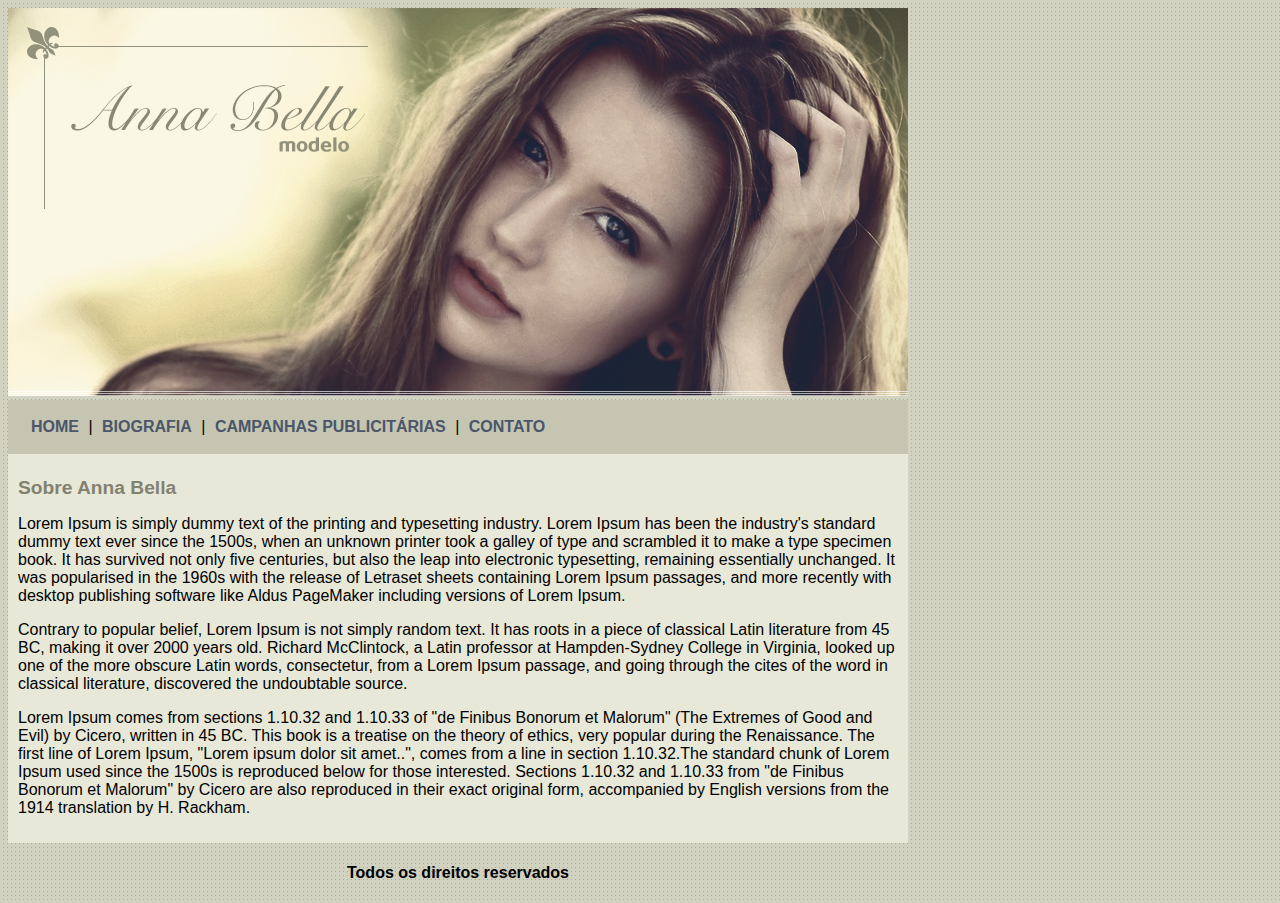
<file: index.html>
<!DOCTYPE html>
    <head>
            <title>Anna Bella Oficial</title>
            <meta charset="UTF-8">
            <link rel="stylesheet" type="text/css" href="estilo.css">
    </head>
    <body>
        <div id="principal">
            
            <img src="imagens/capa.png">
        
            <div id="menu">

                <a href="index.html">HOME</a> |
                <a href="biografia.html">BIOGRAFIA</a> |
                <a href="campanhas-publicitarias.html">CAMPANHAS PUBLICITÁRIAS</a> |
                <a href="contato.html">CONTATO</a> 

            </div>

            <div id="conteudo"><!-- inicio do conteúdo -->

                <h1>Sobre Anna Bella</h1>
                <p>
                    Lorem Ipsum is simply dummy text of the printing and typesetting industry. Lorem Ipsum has been the industry's standard dummy text ever since the 1500s, when an unknown printer took a galley of type and scrambled it to make a type specimen book. It has survived not only five centuries, but also the leap into electronic typesetting, remaining essentially unchanged. It was popularised in the 1960s with the release of Letraset sheets containing Lorem Ipsum passages, and more recently with desktop publishing software like Aldus PageMaker including versions of Lorem Ipsum.
                </p>

                <p>
                    Contrary to popular belief, Lorem Ipsum is not simply random text. It has roots in a piece of classical Latin literature from 45 BC, making it over 2000 years old. Richard McClintock, a Latin professor at Hampden-Sydney College in Virginia, looked up one of the more obscure Latin words, consectetur, from a Lorem Ipsum passage, and going through the cites of the word in classical literature, discovered the undoubtable source.
                </p>

                <p>
                    Lorem Ipsum comes from sections 1.10.32 and 1.10.33 of "de Finibus Bonorum et Malorum" (The Extremes of Good and Evil) by Cicero, written in 45 BC. This book is a treatise on the theory of ethics, very popular during the Renaissance. The first line of Lorem Ipsum, "Lorem ipsum dolor sit amet..", comes from a line in section 1.10.32.The standard chunk of Lorem Ipsum used since the 1500s is reproduced below for those interested. Sections 1.10.32 and 1.10.33 from "de Finibus Bonorum et Malorum" by Cicero are also reproduced in their exact original form, accompanied by English versions from the 1914 translation by H. Rackham.
                </p>

            </div><!-- fim do conteúdo -->

            <div id="rodape">
                <h4>
                    Todos os direitos reservados
                </h4>
            </div>

        </div>
    </body>
</html>
</file>
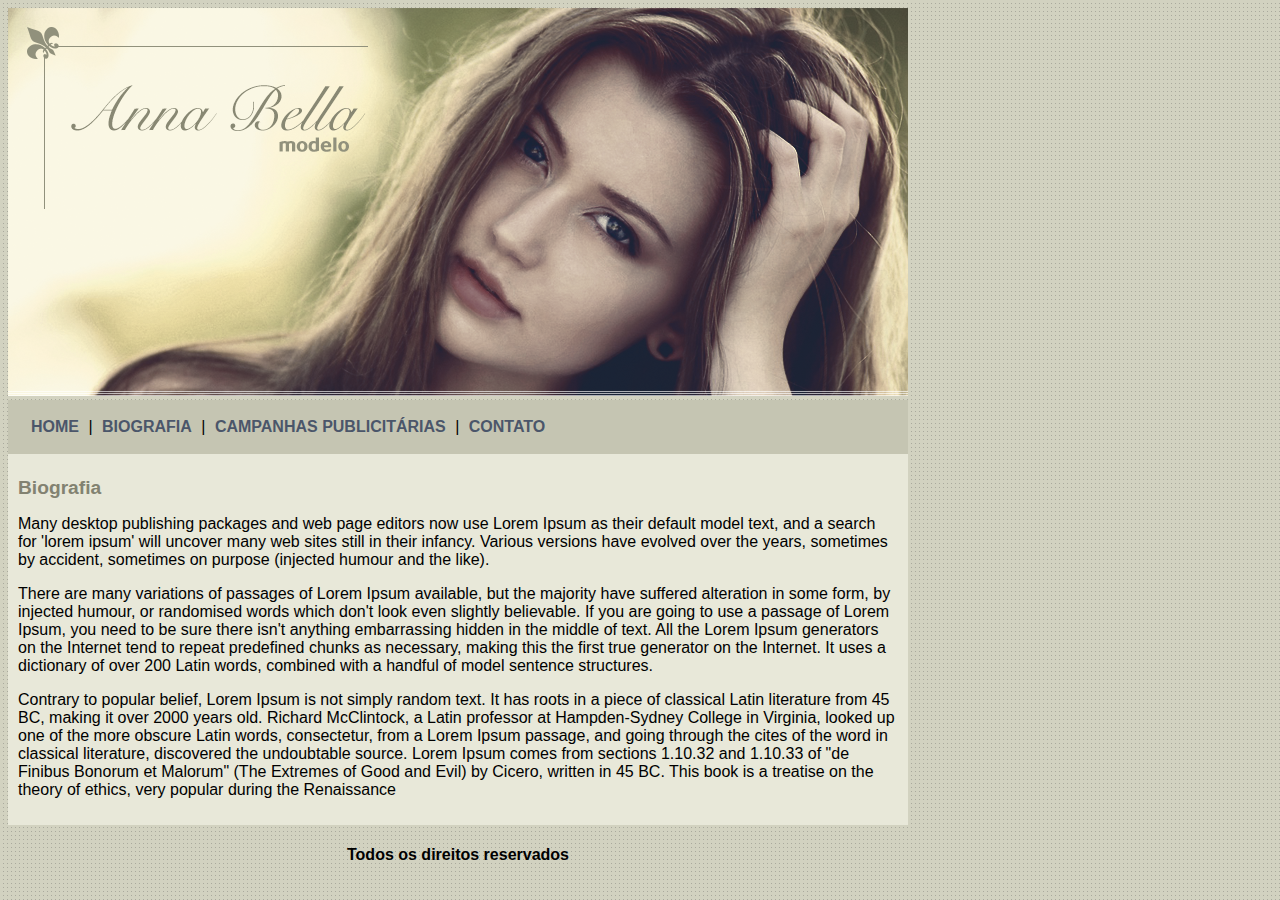
<file: biografia.html>
<!DOCTYPE html>
    <head>
            <title>Anna Bella - Biografia</title>
            <meta charset="UTF-8">
            <link rel="stylesheet" type="text/css" href="estilo.css">
    </head>
    <body>
        <div id="principal">
            
            <img src="imagens/capa.png">
        
            <div id="menu">

                <a href="index.html">HOME</a> |
                <a href="biografia.html">BIOGRAFIA</a> |
                <a href="campanhas-publicitarias.html">CAMPANHAS PUBLICITÁRIAS</a> |
                <a href="contato.html">CONTATO</a> 

            </div>

            <div id="conteudo"><!-- inicio do conteúdo -->

                <h1>Biografia</h1>
                <p>
                    Many desktop publishing packages and web page editors now use Lorem Ipsum as their default model text, and a search for 'lorem ipsum' will uncover many web sites still in their infancy. Various versions have evolved over the years, sometimes by accident, sometimes on purpose (injected humour and the like).
                </p>

                <p>
                    There are many variations of passages of Lorem Ipsum available, but the majority have suffered alteration in some form, by injected humour, or randomised words which don't look even slightly believable. If you are going to use a passage of Lorem Ipsum, you need to be sure there isn't anything embarrassing hidden in the middle of text. All the Lorem Ipsum generators on the Internet tend to repeat predefined chunks as necessary, making this the first true generator on the Internet. It uses a dictionary of over 200 Latin words, combined with a handful of model sentence structures.
                </p>

                <p>
                    Contrary to popular belief, Lorem Ipsum is not simply random text. It has roots in a piece of classical Latin literature from 45 BC, making it over 2000 years old. Richard McClintock, a Latin professor at Hampden-Sydney College in Virginia, looked up one of the more obscure Latin words, consectetur, from a Lorem Ipsum passage, and going through the cites of the word in classical literature, discovered the undoubtable source. Lorem Ipsum comes from sections 1.10.32 and 1.10.33 of "de Finibus Bonorum et Malorum" (The Extremes of Good and Evil) by Cicero, written in 45 BC. This book is a treatise on the theory of ethics, very popular during the Renaissance
                </p>

            </div><!-- fim do conteúdo -->

            <div id="rodape">
                <h4>
                    Todos os direitos reservados
                </h4>
            </div>

        </div>
    </body>
</html>
</file>
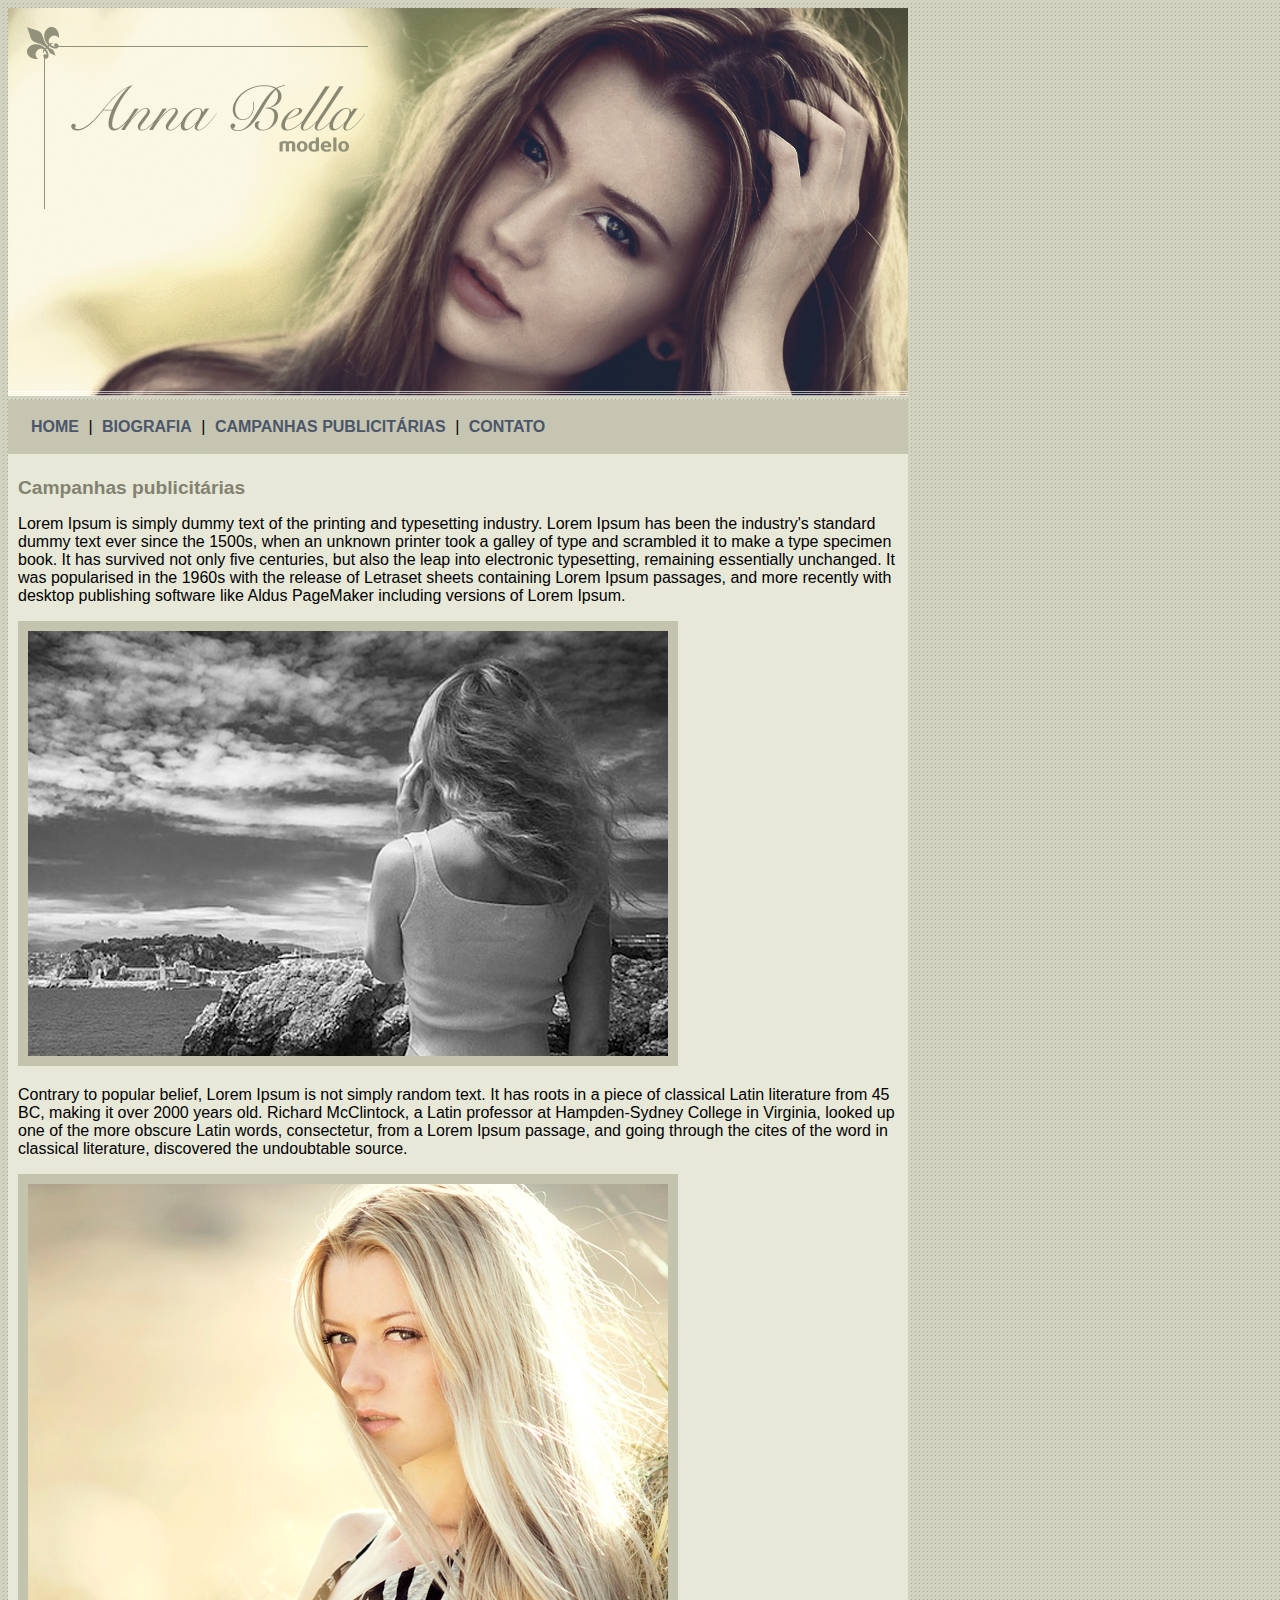
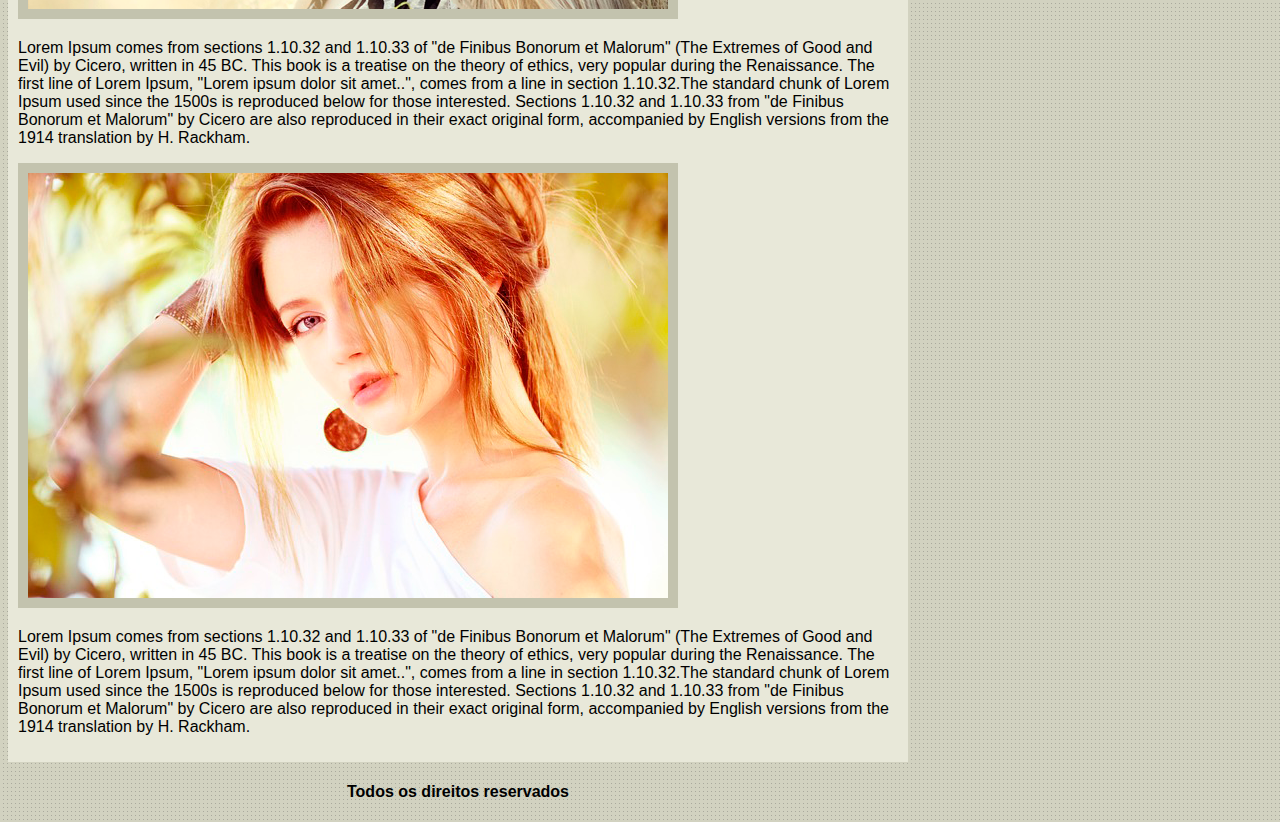
<file: campanhas-publicitarias.html>
<!DOCTYPE html>
    <head>
            <title>Campanhas publicitárias</title>
            <meta charset="UTF-8">
            <link rel="stylesheet" type="text/css" href="estilo.css">
    </head>
    <body>
        <div id="principal">
            
            <img src="imagens/capa.png">
        
            <div id="menu">

                <a href="index.html">HOME</a> |
                <a href="biografia.html">BIOGRAFIA</a> |
                <a href="campanhas-publicitarias.html">CAMPANHAS PUBLICITÁRIAS</a> |
                <a href="contato.html">CONTATO</a> 

            </div>

            <div id="conteudo"><!-- inicio do conteúdo -->

                <h1>Campanhas publicitárias</h1>
                <p>
                    Lorem Ipsum is simply dummy text of the printing and typesetting industry. Lorem Ipsum has been the industry's standard dummy text ever since the 1500s, when an unknown printer took a galley of type and scrambled it to make a type specimen book. It has survived not only five centuries, but also the leap into electronic typesetting, remaining essentially unchanged. It was popularised in the 1960s with the release of Letraset sheets containing Lorem Ipsum passages, and more recently with desktop publishing software like Aldus PageMaker including versions of Lorem Ipsum.
                </p>

                <img src="imagens/foto1.png" class="img-campanha">

                <p>
                    Contrary to popular belief, Lorem Ipsum is not simply random text. It has roots in a piece of classical Latin literature from 45 BC, making it over 2000 years old. Richard McClintock, a Latin professor at Hampden-Sydney College in Virginia, looked up one of the more obscure Latin words, consectetur, from a Lorem Ipsum passage, and going through the cites of the word in classical literature, discovered the undoubtable source.
                </p>

                <img src="imagens/foto2.png" class="img-campanha">

                <p>
                    Lorem Ipsum comes from sections 1.10.32 and 1.10.33 of "de Finibus Bonorum et Malorum" (The Extremes of Good and Evil) by Cicero, written in 45 BC. This book is a treatise on the theory of ethics, very popular during the Renaissance. The first line of Lorem Ipsum, "Lorem ipsum dolor sit amet..", comes from a line in section 1.10.32.The standard chunk of Lorem Ipsum used since the 1500s is reproduced below for those interested. Sections 1.10.32 and 1.10.33 from "de Finibus Bonorum et Malorum" by Cicero are also reproduced in their exact original form, accompanied by English versions from the 1914 translation by H. Rackham.
                </p>

                <img src="imagens/foto3.png" class="img-campanha">

                <p>
                    Lorem Ipsum comes from sections 1.10.32 and 1.10.33 of "de Finibus Bonorum et Malorum" (The Extremes of Good and Evil) by Cicero, written in 45 BC. This book is a treatise on the theory of ethics, very popular during the Renaissance. The first line of Lorem Ipsum, "Lorem ipsum dolor sit amet..", comes from a line in section 1.10.32.The standard chunk of Lorem Ipsum used since the 1500s is reproduced below for those interested. Sections 1.10.32 and 1.10.33 from "de Finibus Bonorum et Malorum" by Cicero are also reproduced in their exact original form, accompanied by English versions from the 1914 translation by H. Rackham.
                </p>

            </div><!-- fim do conteúdo -->

            <div id="rodape">
                <h4>
                    Todos os direitos reservados
                </h4>
            </div>

        </div>
    </body>
</html>
</file>
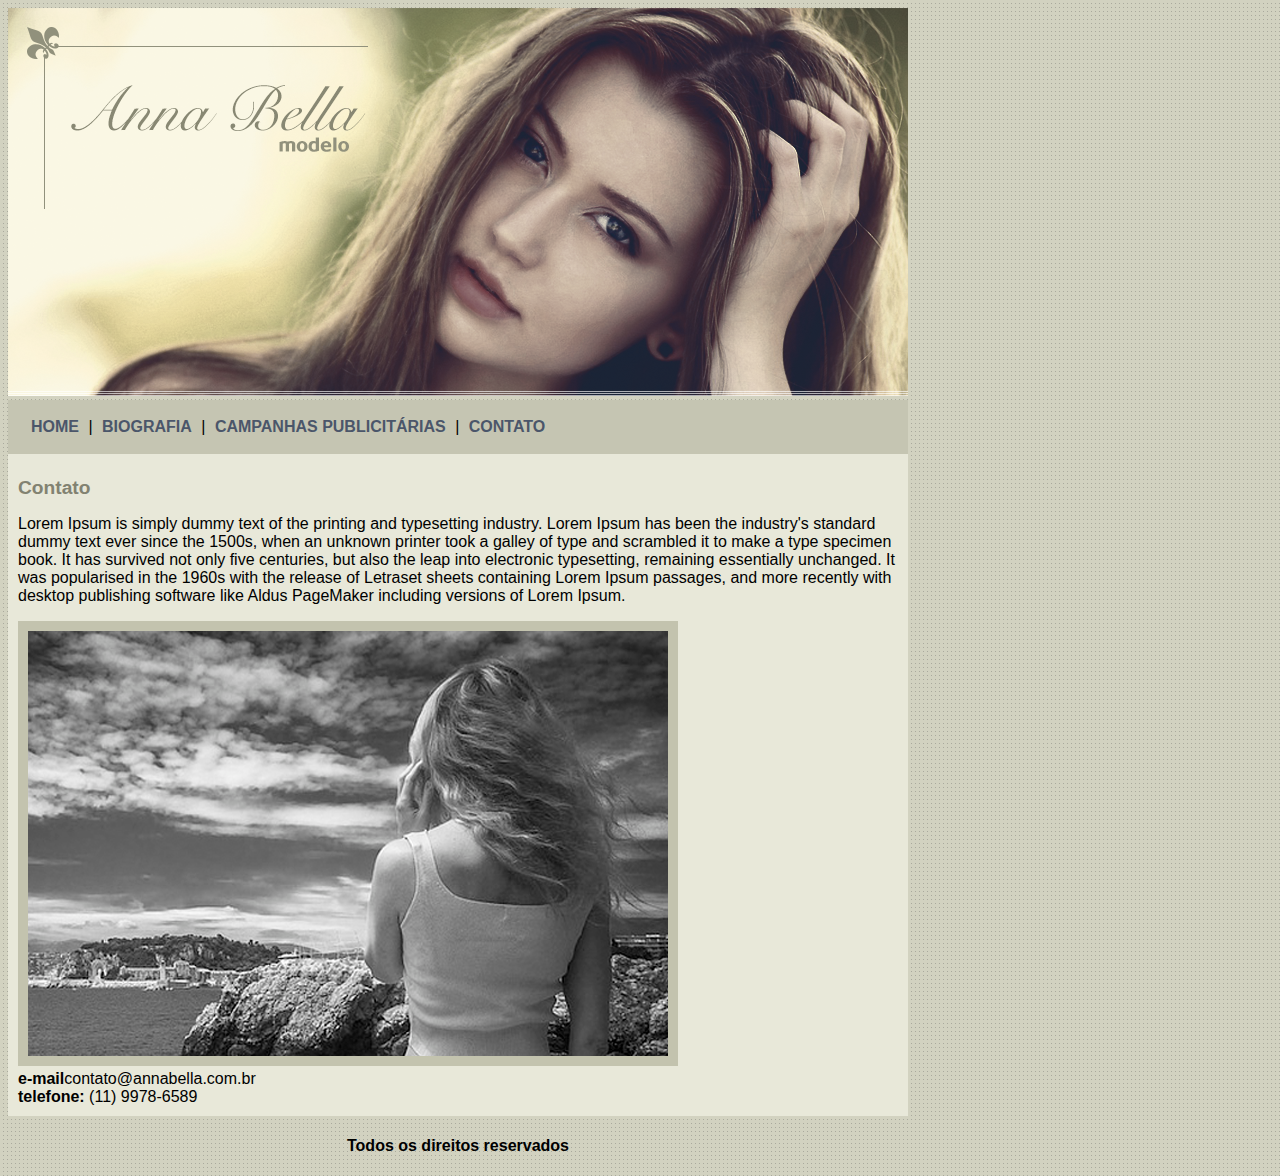
<file: contato.html>
<!DOCTYPE html>
    <head>
            <title>Anna Bella - Contato</title>
            <meta charset="UTF-8">
            <link rel="stylesheet" type="text/css" href="estilo.css">
    </head>
    <body>
        <div id="principal">
            
            <img src="imagens/capa.png">
        
            <div id="menu">

                <a href="index.html">HOME</a> |
                <a href="biografia.html">BIOGRAFIA</a> |
                <a href="campanhas-publicitarias.html">CAMPANHAS PUBLICITÁRIAS</a> |
                <a href="contato.html">CONTATO</a> 

            </div>

            <div id="conteudo"><!-- inicio do conteúdo -->

                <h1>Contato</h1>
                <p>
                    Lorem Ipsum is simply dummy text of the printing and typesetting industry. Lorem Ipsum has been the industry's standard dummy text ever since the 1500s, when an unknown printer took a galley of type and scrambled it to make a type specimen book. It has survived not only five centuries, but also the leap into electronic typesetting, remaining essentially unchanged. It was popularised in the 1960s with the release of Letraset sheets containing Lorem Ipsum passages, and more recently with desktop publishing software like Aldus PageMaker including versions of Lorem Ipsum.
                </p>

                <img src="imagens/foto1.png" class="img-campanha">

                <div>
                    <strong>e-mail</strong>contato@annabella.com.br <br>
                    <strong>telefone:</strong> (11) 9978-6589
                </div>

            </div><!-- fim do conteúdo -->

            <div id="rodape">
                <h4>
                    Todos os direitos reservados
                </h4>
            </div>

        </div>
    </body>
</html>
</file>
<file: estilo.css>
body{
    background: #d2d2c1 url('imagens/fundo.png');
    font: 16px Arial, Helvetica, sans-serif ;
}

#principal{
    width: 900px;
}

#menu{
    background: #c5c5b2;
    padding: 18px;
}

#conteudo{
    background: #e8e8d9;
    padding: 10px;
}

#rodape{
    text-align: center;
}

a{
    color: #4b566a;
    text-decoration: none;
    font-weight: bold;
    padding: 5px;
}

.centralizar{
    text-align: center;
}

.img-campanha{
    border: 10px solid #c3c3ae;    
}

h1{
    color: #828271;
    font-size: 1.2em;
}
</file>
